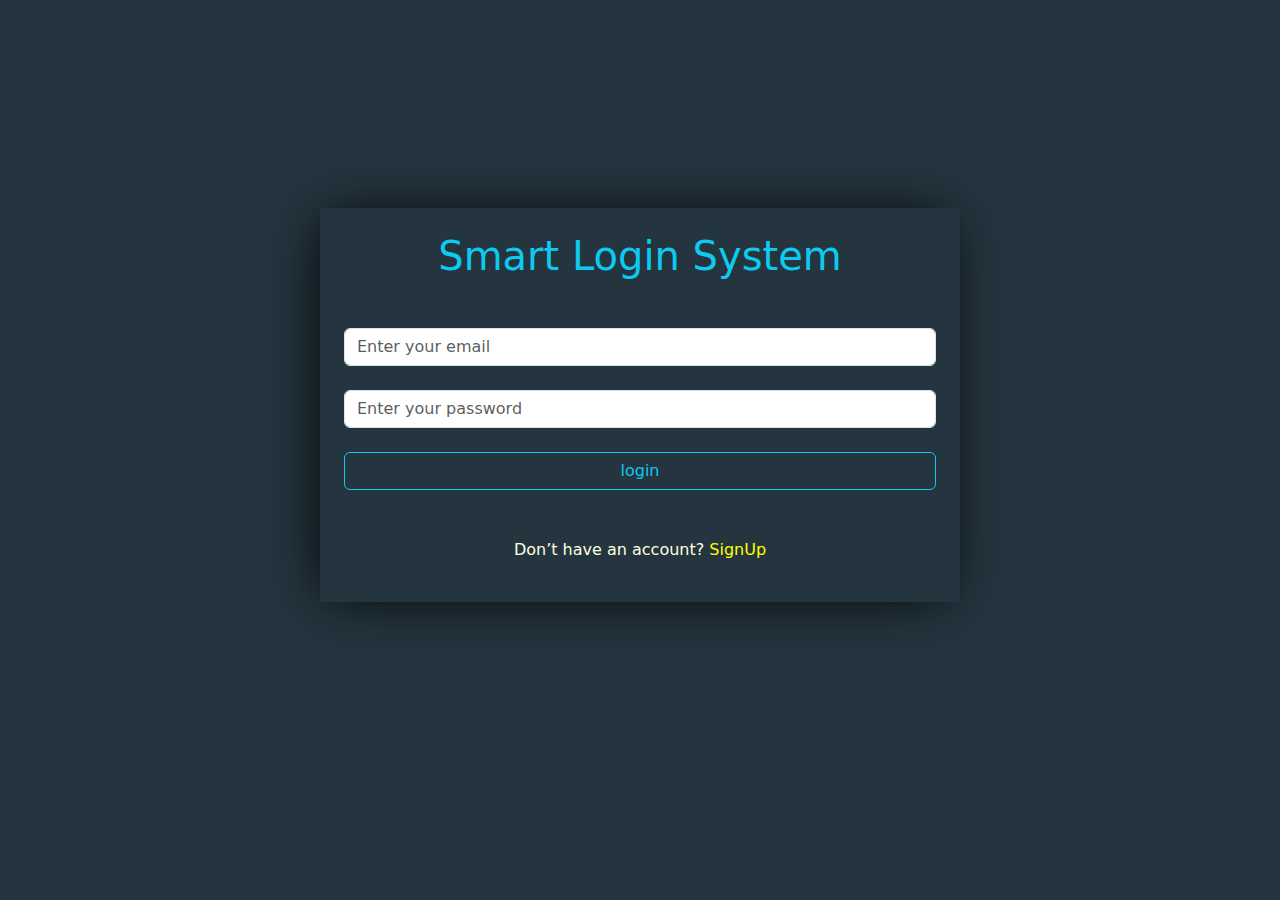
<file: index.html>
<!DOCTYPE html>
<html lang="en">
  <head>
    <meta charset="UTF-8" />
    <meta name="viewport" content="width=device-width, initial-scale=1.0" />
    <title>Sign In</title>
    <link rel="stylesheet" href="css/bootstrap.min.css" />
    <link rel="stylesheet" href="css/index.css" />
  </head>
  <body>
    <div class="mainbox">
      <div class="subbox p-4">
        <h1 class="text-info mb-5">Smart Login System</h1>
        <input
          type="email"
          class="form-control mb-4"
          name="loginEmail"
          id="loginEmail"
          placeholder="Enter your email"
        />
        <input
          type="password"
          class="form-control"
          name="loginPassword"
          id="loginPassword"
          placeholder="Enter your password"
        />
        <div id="loginMsg"></div>

        <button
          class="btn btn-outline-info w-100 mt-4"
          onclick="signinAddData()"
        >
          login
        </button>
        <p class="mt-5">
          Don’t have an account?
          <a href="signUp.html" target="_blank"> SignUp</a>
        </p>
      </div>
    </div>

    <script src="js/bootstrap.bundle.js"></script>
    <script src="js/index.js"></script>
  </body>
</html>
</file>
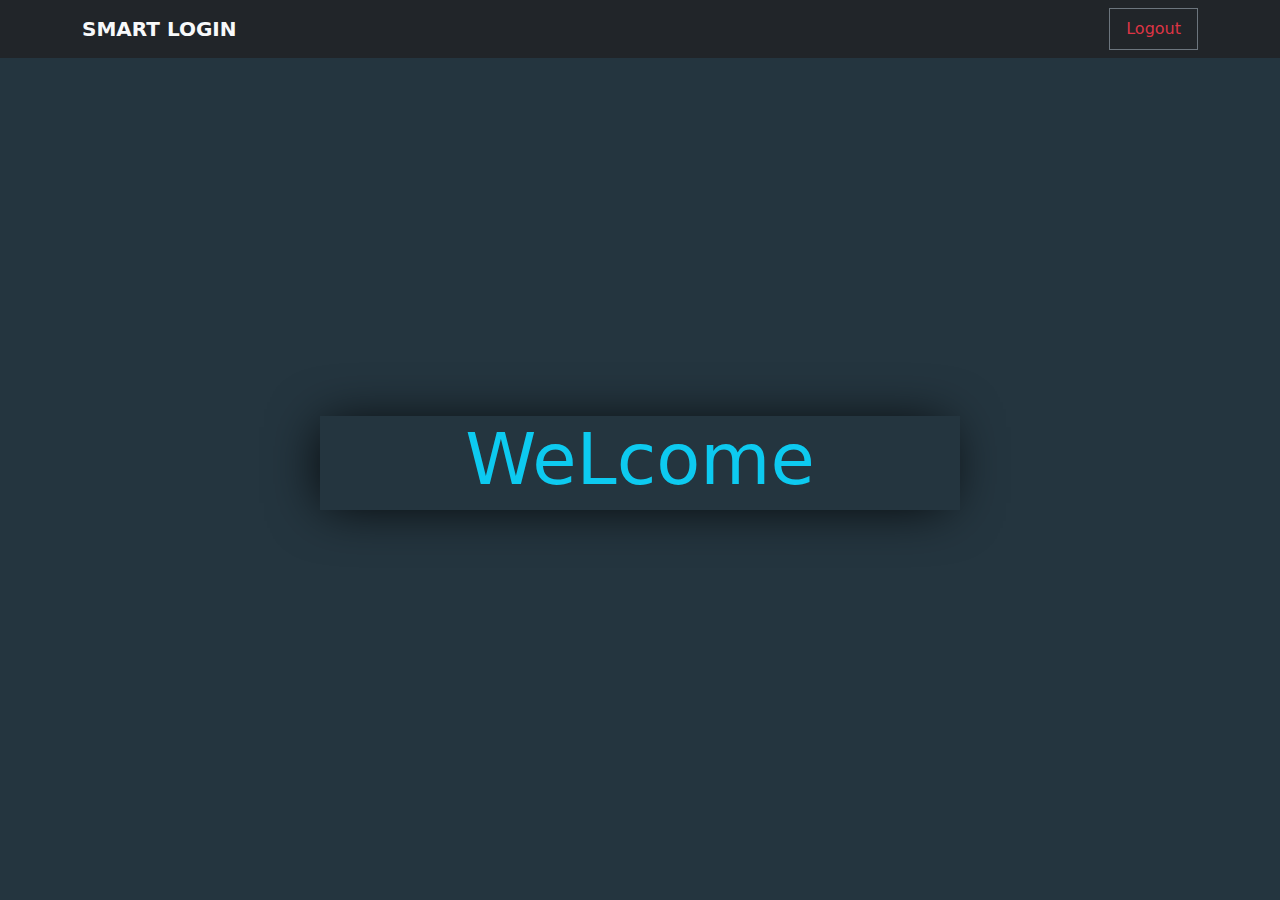
<file: home.html>
<!DOCTYPE html>
<html lang="en">
  <head>
    <meta charset="UTF-8" />
    <meta name="viewport" content="width=device-width, initial-scale=1.0" />
    <title>Home</title>
    <link rel="stylesheet" href="css/bootstrap.min.css" />
    <link rel="stylesheet" href="css/index.css" />
  </head>
  <body onload="home()">
    <nav class="navbar navbar-expand-lg bg-dark">
      <div class="container">
        <a class="navbar-brand text-uppercase text-light fw-bold" href="#"
          >smart login</a
        >
        <button
          class="navbar-toggler"
          type="button"
          data-bs-toggle="collapse"
          data-bs-target="#navbarNavAltMarkup"
          aria-controls="navbarNavAltMarkup"
          aria-expanded="false"
          aria-label="Toggle navigation"
        >
          <span class="navbar-toggler-icon"></span>
        </button>
        <div
          class="collapse navbar-collapse flex-grow-0 px-2 border border-secondary"
          id="navbarNavAltMarkup"
        >
          <div class="navbar-nav">
            <a
              class="nav-link active text-danger"
              aria-current="page"
              href="index.html"
              id="logout"
              onclick="logout()"
              >Logout</a
            >
          </div>
        </div>
      </div>
    </nav>
    <div class="mainbox">
      <div class="subbox">
        <h1 class="display-2 text-info">WeLcome</h1>
        <h3 id="HomeUsername" class="display-1 text-warning"></h3>
      </div>
    </div>
    <script src="js/bootstrap.bundle.js"></script>
    <script src="js/index.js"></script>
  </body>
</html>
</file>
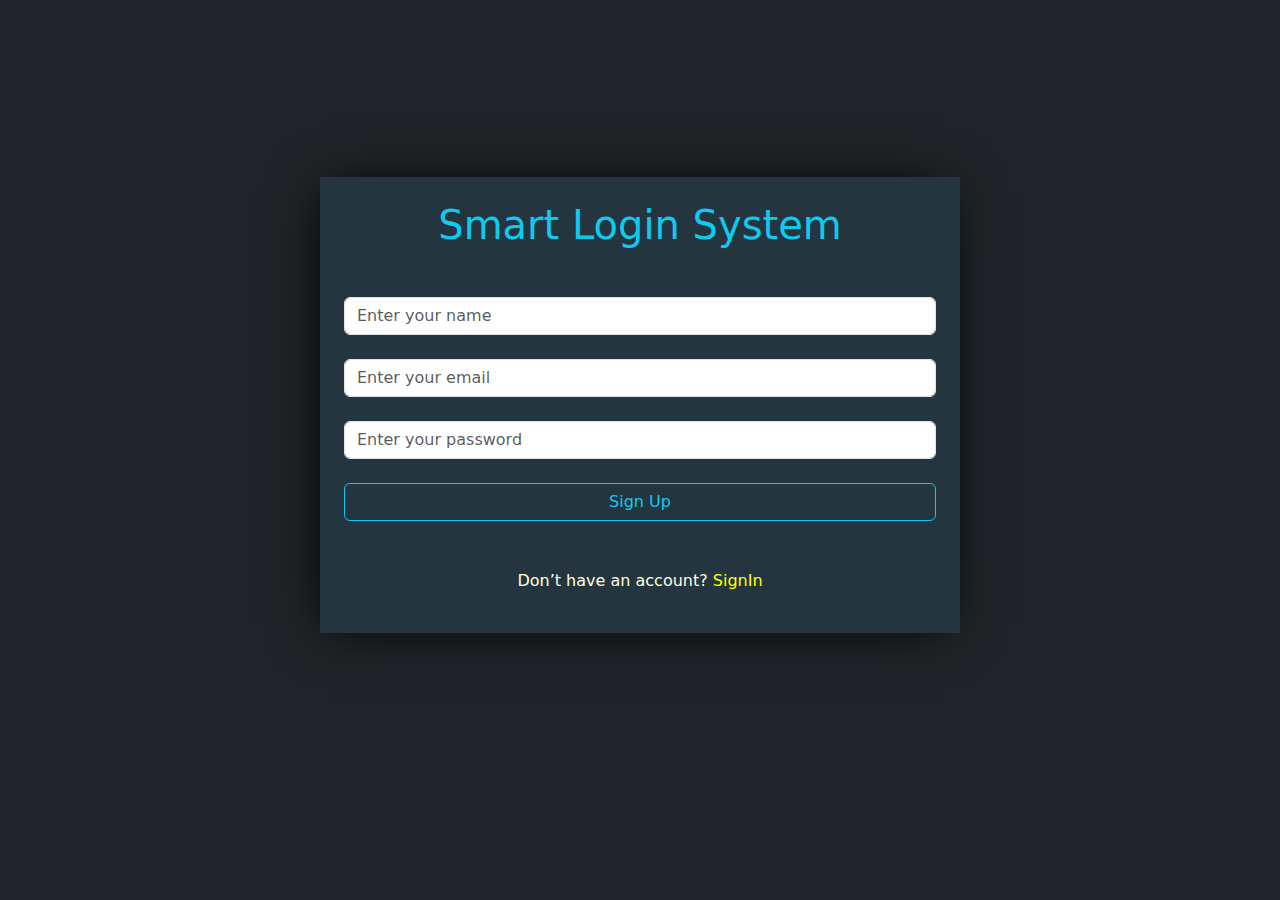
<file: signUp.html>
<!DOCTYPE html>
<html lang="en">
  <head>
    <meta charset="UTF-8" />
    <meta name="viewport" content="width=device-width, initial-scale=1.0" />
    <title>Sign Up</title>
    <link rel="stylesheet" href="css/bootstrap.min.css" />
    <link rel="stylesheet" href="css/index.css" />
  </head>
  <body class="bg-dark">
    <div class="mainbox">
      <div class="subbox p-4">
        <h1 class="text-info mb-5">Smart Login System</h1>
        <input
          type="name"
          class="form-control mb-4"
          name="name"
          id="userName"
          placeholder="Enter your name"
        />
        <input
          type="email"
          class="form-control mb-4"
          name="email"
          id="userEmail"
          placeholder="Enter your email"
        />
        <input
          type="password"
          class="form-control"
          name="password"
          id="userPass"
          placeholder="Enter your password"
        />
        <div id="message"></div>
        <button class="btn btn-outline-info w-100 mt-4" onclick="addData()">
          Sign Up
        </button>
        <p class="mt-5">
          Don’t have an account?
          <a href="index.html" target="_blank"> SignIn</a>
        </p>
      </div>
    </div>

    <script src="js/bootstrap.bundle.js"></script>
    <script src="js/index.js"></script>
  </body>
</html>
</file>
<file: css/index.css>
body {
  background-color: #24353f;
}
.mainbox {
  display: flex;
  justify-content: center;
  align-items: center;
  height: 90vh;
}

.subbox {
  box-sizing: border-box;
  width: 100%;
  text-align: center;
  background-color: #24353f;
  color: lightyellow;
  box-shadow: rgb(0, 0, 0) -5px 2px 54px -9px;
}
a {
  text-decoration: none;
  color: yellow;
}

@media screen and (min-width: 600px) {
  .subbox {
    width: 75%;
  }
}
@media screen and (min-width: 990px) {
  .subbox {
    width: 50%;
  }
}
</file>
